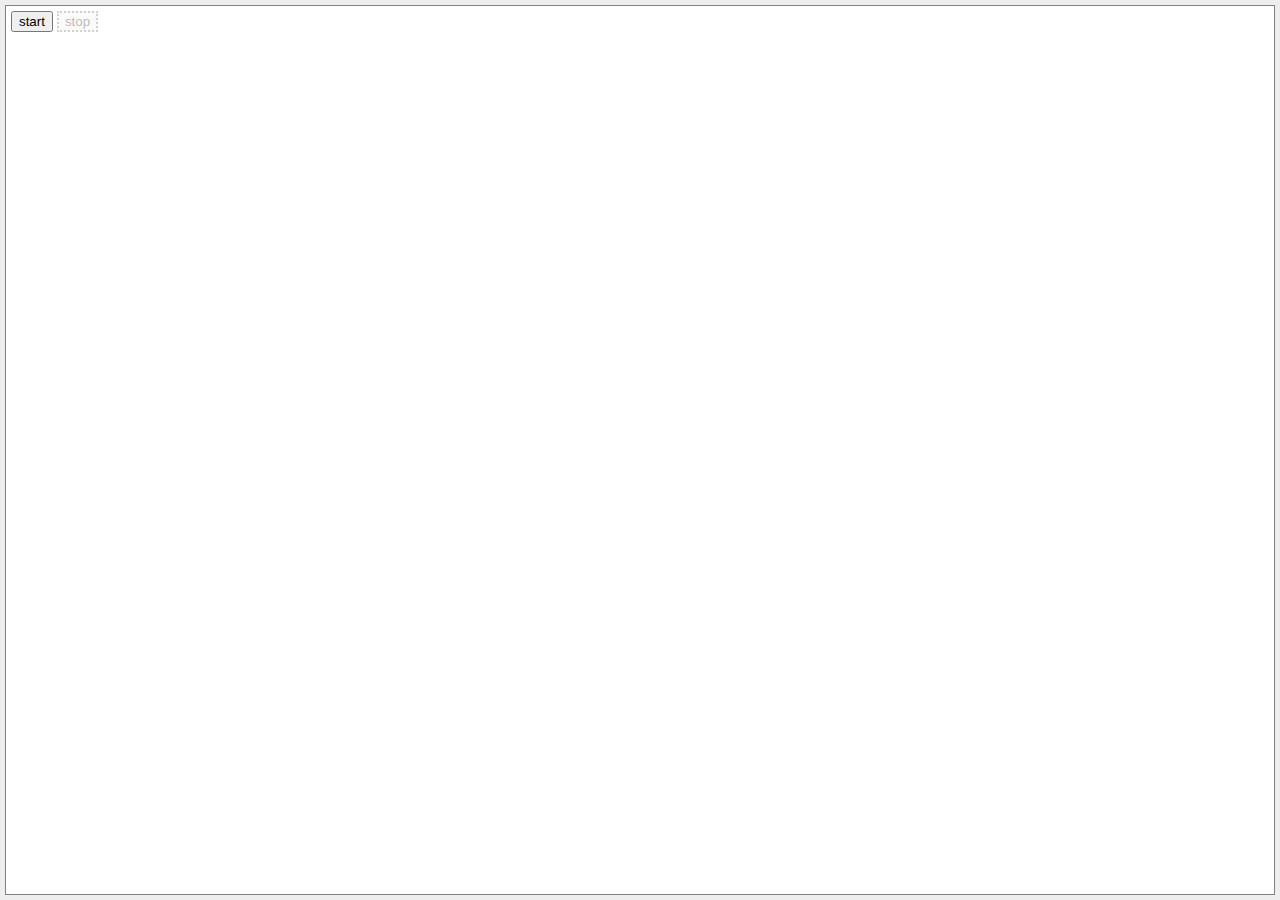
<file: index.html>
<!DOCTYPE html>
<html>
	<head>
		<title>Metro</title>
		<link rel="icon" href="favicon.ico" />
		<link rel="stylesheet" type="text/css" media="all" href="css/index.css?v=1.0.0" />
		<script src="js/lib/io.github.crisstanza.Autos.js?v=1.0.0"></script>
		<script src="js/lib/io.github.crisstanza.Metro.js?v=1.0.0"></script>
		<script src="js/index.js?v=1.0.0"></script>
	</head>
	<body data-autos="ids">
		<div class="main">
			<button id="bt-start">start</button>
			<button id="bt-stop" disabled="disabled">stop</button>
		</div>
	</body>
</html>
</file>
<file: css/index.css>
html { width: 100%; height: 100%; margin: 0; padding: 0; }

body { width: calc(100% - 22px); height: calc(100% - 22px); margin: 0; padding: 5px; }
body { background-color: #EEE; }

div.main { width: 100%; height: 100%; background-color: white; border: 1px solid gray; padding: 5px; }

button[disabled="disabled"] { border-style: dotted; }
</file>
